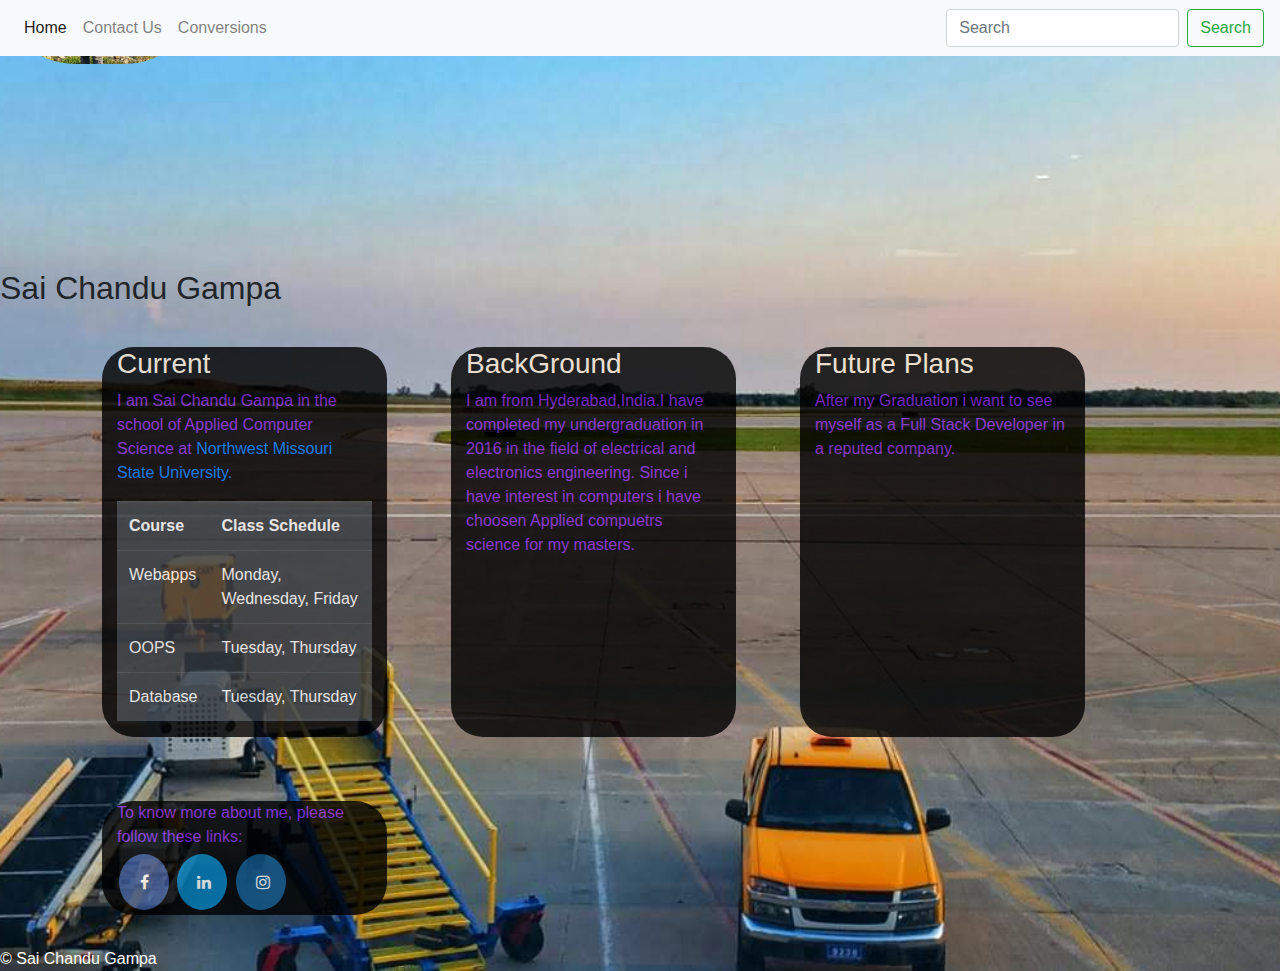
<file: index.html>
<!DOCTYPE html>
<html lang="en">
<head>
    <meta charset="UTF-8">
    <meta name="viewport" content="width=device-width, initial-scale=1.0">
    <meta http-equiv="X-UA-Compatible" content="ie=edge">
    <title>Sai Chandu Gampa</title>
    <link rel="stylesheet" href="./chandu.css">
    <link rel="stylesheet" href="https://stackpath.bootstrapcdn.com/bootstrap/4.3.1/css/bootstrap.min.css" integrity="sha384-ggOyR0iXCbMQv3Xipma34MD+dH/1fQ784/j6cY/iJTQUOhcWr7x9JvoRxT2MZw1T" crossorigin="anonymous">
    <link rel="stylesheet" href="https://cdnjs.cloudflare.com/ajax/libs/font-awesome/4.7.0/css/font-awesome.min.css">
</head>
<body>
    <header>
            <nav class="navbar navbar-expand-lg navbar-light bg-light">
                    <div class="collapse navbar-collapse" id="navbarSupportedContent">
                      <ul class="navbar-nav mr-auto">
                        <li class="nav-item active">
                          <a class="nav-link" href="#">Home </a>
                        </li>
                        <li class="nav-item">
                          <a class="nav-link" href="Contact.html">Contact Us</a>
                        </li>
                        <li class="nav-item">
                          <a class="nav-link " href="conversion.html">Conversions</a>
                        </li>
                      </ul>
                      <form class="form-inline my-2 my-lg-0">
                        <input class="form-control mr-sm-2" type="search" placeholder="Search" aria-label="Search">
                        <button class="btn btn-outline-success my-2 my-sm-0" type="submit">Search</button>
                      </form>
                    </div>
                  </nav>
    </header>
<main>
    <img src="./Image/chandu.jpg" alt="Smiley face" width="200">
    <iframe  src="https://www.youtube.com/embed/OA19ieE6_aY" frameborder="0" allow="accelerometer; autoplay; encrypted-media; gyroscope; picture-in-picture" allowfullscreen></iframe>
    <article>
        <h2> Sai Chandu Gampa </h2>
        <div class="container">
          <div class="row">
            <section class="col-sm-3 col-md-3"> 
                <h3> Current </h3>
                <p>I am Sai Chandu Gampa in the school of Applied Computer Science at 
                        <a href="https://www.nwmissouri.edu/" target="_blank">Northwest Missouri State University.</a>  
                   <table class="table table-dark">
                     <tr>
                       <th>Course</th>
                       <th>Class Schedule</th>
                     </tr>
                     <tr>
                       <td>Webapps</td>
                       <td>Monday, Wednesday, Friday</td>
                     </tr>
                     <tr>
                       <Td>OOPS</Td>
                       <td>Tuesday, Thursday</td>
                     </tr>
                     <tr>
                       <td>Database</td>
                       <td>Tuesday, Thursday</td>
                      </tr>
                   </table>     
                                           
                </p>   

              </section>
            <section class="col-sm-3 col-md-3">
                <h3> BackGround</h3>
                <p>
                    I am from Hyderabad,India.I have completed my undergraduation in 2016 in the field of electrical and electronics engineering.
                    Since i have interest  in computers i have choosen Applied compuetrs science for my masters. 
                </p>
            </section>
            <section class="col-sm-3 col-md-3">
                <h3>Future Plans</h3>
                <p>
                    After my Graduation i want to see myself as a Full Stack Developer in a reputed company.
                </p>

            </section>
            <aside class="col-sm-3 col-md-3"> 
                To know more about me, please follow these links:
                <br>
                <a href="https://www.facebook.com/chandu.guptha.7" class="fa fa-facebook"></a>
                <a href="https://www.linkedin.com/in/gampa-sai-chandu-58168b117/" class="fa fa-linkedin"></a>
                <a href="https://www.instagram.com/saichandu_guptha/?hl=en" class="fa fa-instagram"></a>
            </aside>
            </div>
            </div>
    </article>
       
</main>
    <footer style="color:white">
            &copy; Sai Chandu Gampa
    </footer>
</body>
</html>
</file>
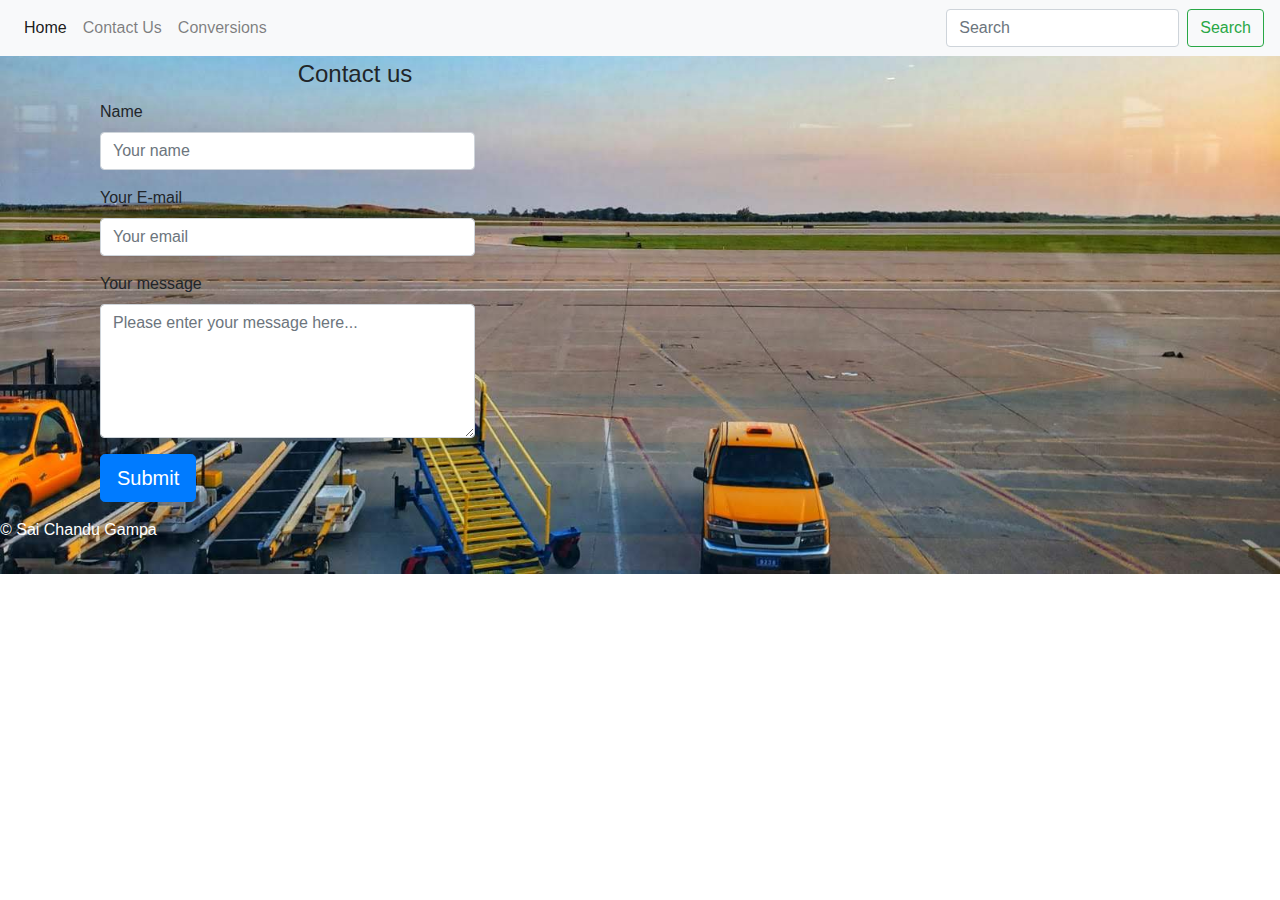
<file: Contact.html>
<!DOCTYPE html>
<html lang="en">
<head>
    <meta charset="UTF-8">
    <meta name="viewport" content="width=device-width, initial-scale=1.0">
    <meta http-equiv="X-UA-Compatible" content="ie=edge">
    <title>Sai Chandu Gampa</title>
    <link rel="stylesheet" href="./chandu.css">
    <link rel="stylesheet" href="https://stackpath.bootstrapcdn.com/bootstrap/4.3.1/css/bootstrap.min.css" integrity="sha384-ggOyR0iXCbMQv3Xipma34MD+dH/1fQ784/j6cY/iJTQUOhcWr7x9JvoRxT2MZw1T" crossorigin="anonymous">
    <link rel="stylesheet" href="https://cdnjs.cloudflare.com/ajax/libs/font-awesome/4.7.0/css/font-awesome.min.css">
</head>
<body>
        <header>
                <nav class="navbar navbar-expand-lg navbar-light bg-light">
                        <div class="collapse navbar-collapse" id="navbarSupportedContent">
                          <ul class="navbar-nav mr-auto">
                            <li class="nav-item active">
                              <a class="nav-link" href="index.html">Home </a>
                            </li>
                            <li class="nav-item">
                              <a class="nav-link" href="#">Contact Us</a>
                            </li>
                            <li class="nav-item">
                              <a class="nav-link " href="conversion.html">Conversions</a>
                            </li>
                          </ul>
                          <form class="form-inline my-2 my-lg-0">
                            <input class="form-control mr-sm-2" type="search" placeholder="Search" aria-label="Search">
                            <button class="btn btn-outline-success my-2 my-sm-0" type="submit">Search</button>
                          </form>
                        </div>
                      </nav>


        </header>
        <main>
                <div class="container">
                        <div class="row">
                          <div class="col-md-6 col-md-offset-3">
                            <div class="well well-sm">
                              <form class="form-horizontal" action="" method="post">
                              <fieldset>
                                <legend class="text-center">Contact us</legend>
                        
                                <!-- Name input-->
                                <div class="form-group">
                                  <label class="col-md-3 control-label" for="name">Name</label>
                                  <div class="col-md-9">
                                    <input id="name" name="name" type="text" placeholder="Your name" class="form-control">
                                  </div>
                                </div>
                        
                                <!-- Email input-->
                                <div class="form-group">
                                  <label class="col-md-3 control-label" for="email">Your E-mail</label>
                                  <div class="col-md-9">
                                    <input id="email" name="email" type="text" placeholder="Your email" class="form-control">
                                  </div>
                                </div>
                        
                                <!-- Message body -->
                                <div class="form-group">
                                  <label class="col-md-3 control-label" for="message">Your message</label>
                                  <div class="col-md-9">
                                    <textarea class="form-control" id="message" name="message" placeholder="Please enter your message here..." rows="5"></textarea>
                                  </div>
                                </div>
                        
                                <!-- Form actions -->
                                <div class="form-group">
                                  <div class="col-md-12 text-left">
                                    <button type="submit" class="btn btn-primary btn-lg">Submit</button>
                                  </div>
                                </div>
                              </fieldset>
                              </form>
                            </div>
                          </div>
                        </div>
                    </div>
        </main>
        <footer style="color:white">
                &copy; Sai Chandu Gampa
              </footer>
</body>
</html>
</file>
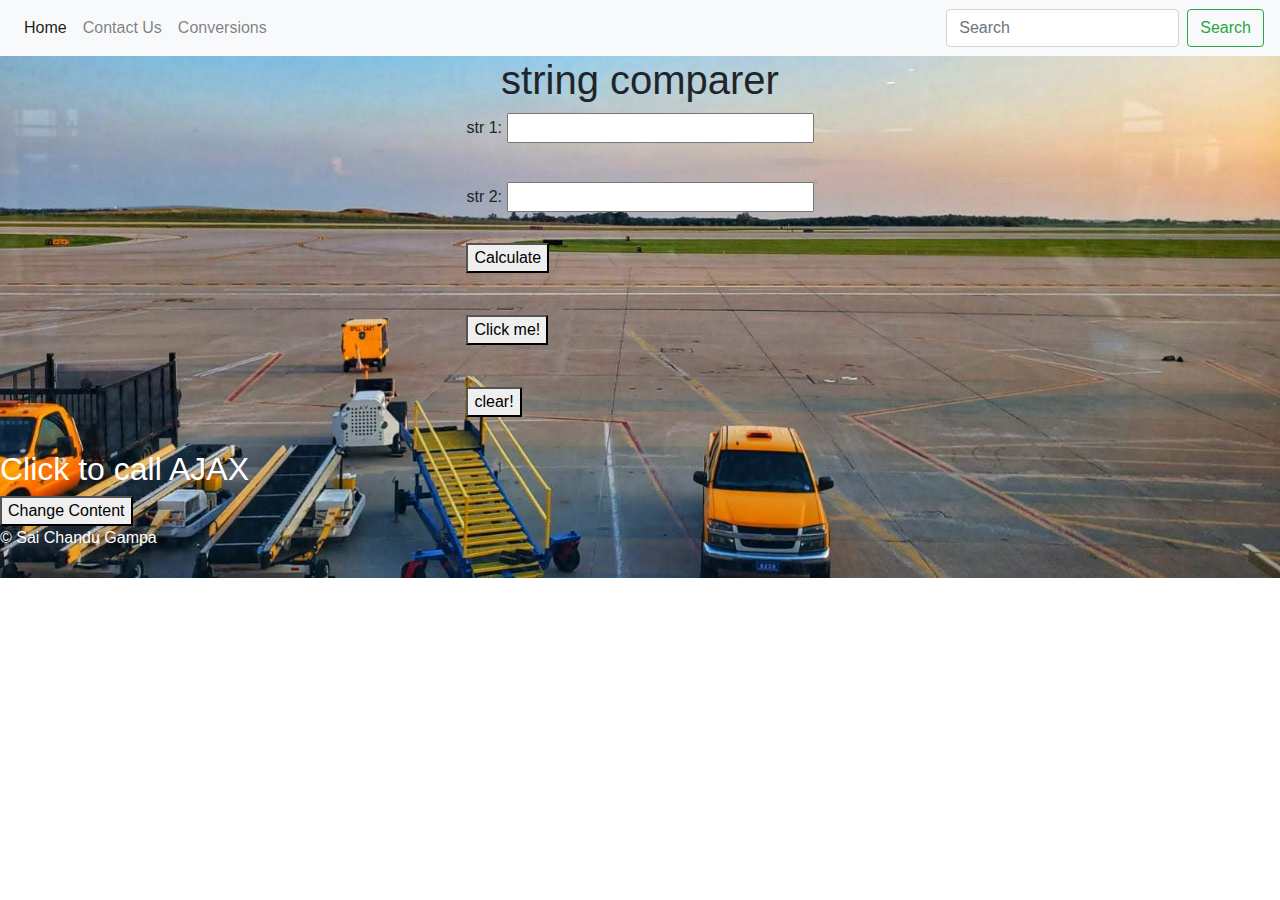
<file: conversion.html>
<!DOCTYPE html>
<html lang="en">

<head>
    <meta charset="UTF-8">
    <meta name="viewport" content="width=device-width, initial-scale=1.0">
    <meta http-equiv="X-UA-Compatible" content="ie=edge">
    <title>Sai Chandu Gampa</title>
    <link rel="stylesheet" href="./chandu.css">
    <link rel="stylesheet" href="https://stackpath.bootstrapcdn.com/bootstrap/4.3.1/css/bootstrap.min.css"
        integrity="sha384-ggOyR0iXCbMQv3Xipma34MD+dH/1fQ784/j6cY/iJTQUOhcWr7x9JvoRxT2MZw1T" crossorigin="anonymous">
    <link rel="stylesheet" href="https://cdnjs.cloudflare.com/ajax/libs/font-awesome/4.7.0/css/font-awesome.min.css">
    <script src="app.js"></script>
    <script src="app.test.js"></script>
</head>

<body>
        <header>
                <nav class="navbar navbar-expand-lg navbar-light bg-light">
                        <div class="collapse navbar-collapse" id="navbarSupportedContent">
                          <ul class="navbar-nav mr-auto">
                            <li class="nav-item active">
                              <a class="nav-link" href="#">Home </a>
                            </li>
                            <li class="nav-item">
                              <a class="nav-link" href="Contact.html">Contact Us</a>
                            </li>
                            <li class="nav-item">
                              <a class="nav-link " href="conversion.html">Conversions</a>
                            </li>
                          </ul>
                          <form class="form-inline my-2 my-lg-0">
                            <input class="form-control mr-sm-2" type="search" placeholder="Search" aria-label="Search">
                            <button class="btn btn-outline-success my-2 my-sm-0" type="submit">Search</button>
                          </form>
                        </div>
                      </nav>
        </header>
    <h1 style="text-align: center;">
        string comparer
    </h1>
    
        <table align="center">
            <tr> <td colspan="2"><label for="first">str 1: </label>

                <input type="string" id="first" size="30"></td></tr>

                <!--empty row-->
                <tr style="height: 2em"></tr>

                <tr> <td colspan="2"><label for="second">str 2: </label>

                    <input type="string" id="second" size="30"></td></tr>
    
                  

                        <tr>
                                <td><br>
                                    <button style="text-align: center" onclick="long()">Calculate</button>
                                    <p id="result"></p>
                                </td>
                        </tr>
                        <tr>
                                <td><br>
                                    <p><button onclick="clickCounter()" type="button">Click me!</button></p>
                                    <p id="click"></p>
                                     
                                </td>
                        </tr>
                        <tr>
                                <td><br>
                                    <p><button onclick="window.localStorage.clear()" type="button">clear!</button></p>
                                    
                                     
                                </td>
                        </tr>
        
     
           
        </table>

        <p id="result" class="text-white" style=text-align:center></p>
        <div id="demo" class="text-white">
                <h2>Click to call AJAX</h2>
                <button type="button" onclick="loadDoc()">Change Content</button>
                </div>
                
                <script>
                function loadDoc() {
                  var xhttp = new XMLHttpRequest();
                  xhttp.onreadystatechange = function() {
                    if (this.readyState == 4 && this.status == 200) {
                      document.getElementById("demo").innerHTML =
                      this.responseText;
                    }
                  };
                  xhttp.open("GET", "ajax.txt", true);
                  xhttp.send();
                }
                </script>
 
    <footer style="color:white">
        &copy; Sai Chandu Gampa
    </footer>
</body>

</html>
</file>
<file: chandu.css>
img {
    border-radius: 5em;
    margin: -10em 0 0 0;
}
body{
    background-image: url("./Image/IMG-20190920-WA0038.jpg");
    background-repeat: no-repeat;
    background-position: center;
    background-size: cover;
}
iframe{
    margin: 2em 0 0 50em;
    border-radius: 2em;
}
section,aside{
    background-color: black;
    margin: 2em;
    opacity: 0.8;
    border-radius: 2em;
    color: blueviolet;
}
h3{
    font-weight: bold;
    color: antiquewhite;
}
.fa {
    padding: 20px;
    font-size: 30px;
    width: 50px;
    text-align: center;
    text-decoration: none;
    margin: 5px 2px;
    border-radius: 50%;
  }
  .fa:hover {
    opacity: 0.7;
}

.fa-facebook {
  background: #3B5998;
  color: white;
}

.fa-linkedin {
  background: #007bb5;
  color: white;
}
  
.fa-instagram {
    background: #125688;
    color: white;
  }
</file>
